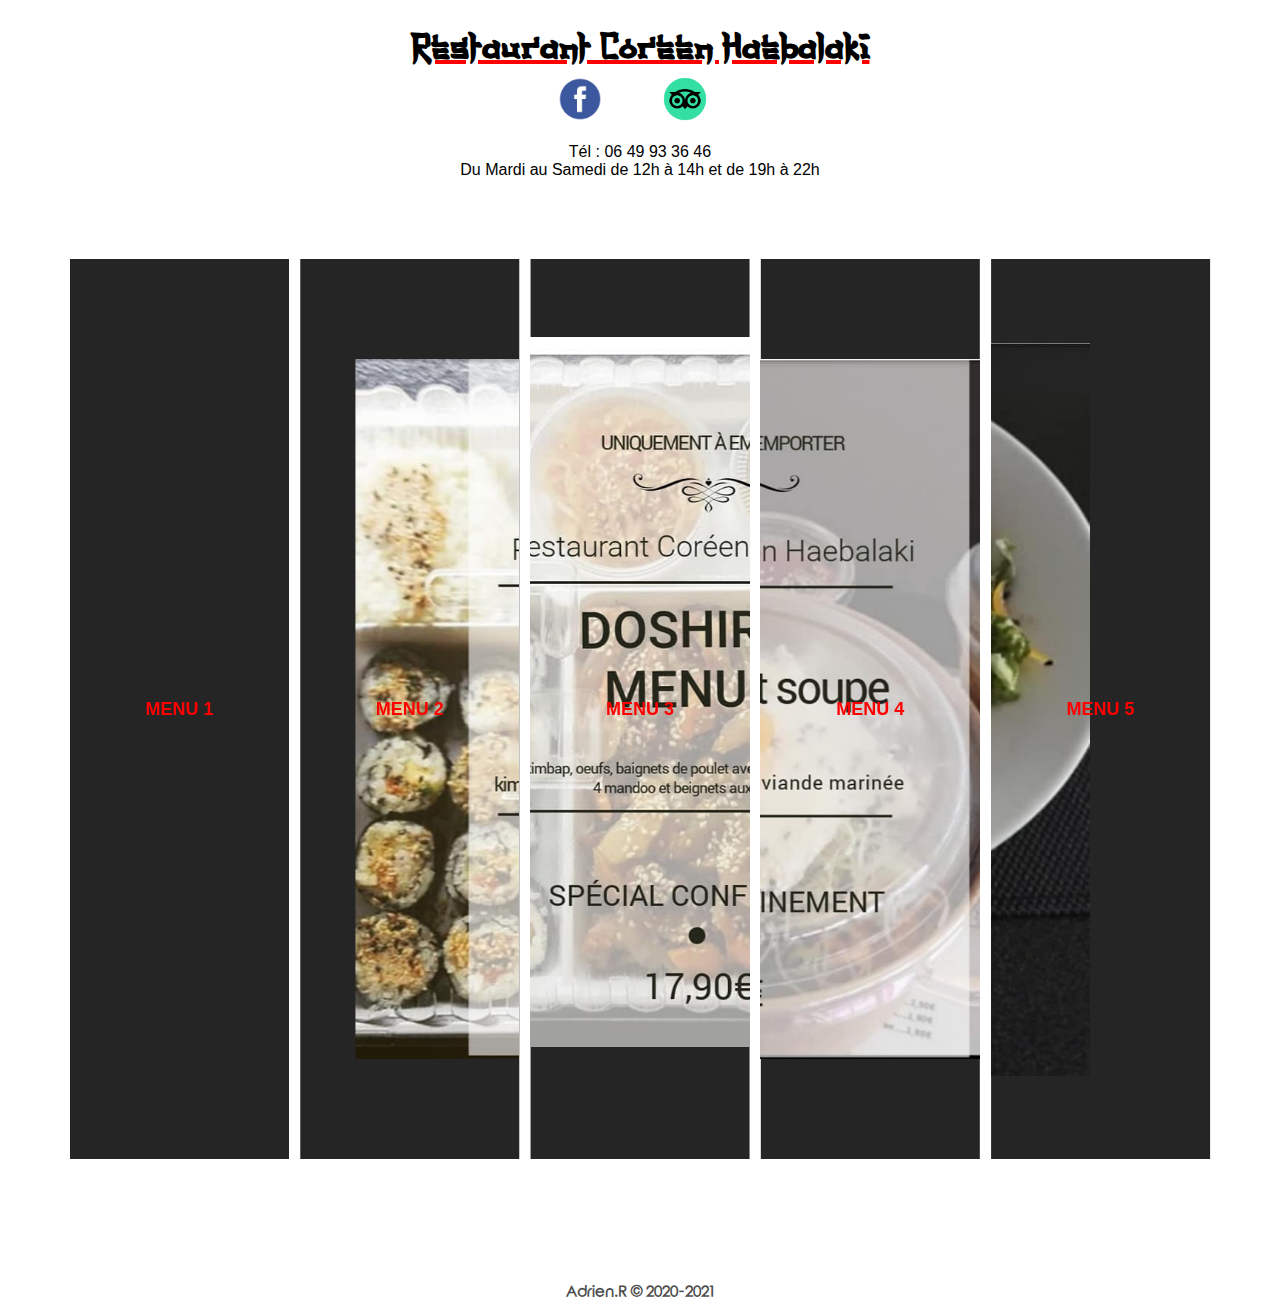
<file: index.html>
<!DOCTYPE html>
<html lang="fr">
    <head>
		<meta charset="utf-8" />
		<meta name="viewport" content="width=device-width, initial-scale=1.0">
		<meta name="robots" content="all">
		<link rel="shortcut icon" type="image" href="image/favicon.png"/>
		<link rel="stylesheet" href="style.css" />
        <title>Haebalaki</title>
    </head>

    <body>
		<header>
			<div>
				<h1 id="police">Restaurant Coreen Haebalaki</h1>
			</div>
			<div class="logo">
				<a href="https://www.facebook.com/pages/category/Korean-Restaurant/Haebalaki-555448681325629/" class="petite">
					<img class="petite" src="image/logof.png">
				</a>
				<a href="https://www.tripadvisor.fr/Restaurant_Review-g196638-d14987967-Reviews-Haebalaki-Tourcoing_Nord_Hauts_de_France.html">
					<img class="petite1" src="image/logot.png">
				</a>
			</div>
			<div class="info">
				<p class="phone">Tél : 06 49 93 36 46</p>
				<p class="journee">Du Mardi au Samedi de 12h à 14h et de 19h à 22h</p>
			</div>
		</header>
	   <main>
		<div class="cont s--inactive">
			<!-- cont inner start -->
			<div class="cont__inner">
			  <!-- el start -->
			  <div class="el">
				<div class="el__overflow">
				  <div class="el__inner">
					<div class="el__bg"></div>
					<div class="el__preview-cont">
					  <h2 class="el__heading">Menu 1</h2>
					</div>
					<div class="el__content">
					  <div class="el__text"></div>
					  <div class="el__close-btn"></div>
					</div>
				  </div>
				</div>
				<div class="el__index">
				  <div class="el__index-back">1</div>
				  <div class="el__index-front">
					<div class="el__index-overlay" data-index="1">1</div>
				  </div>
				</div>
			  </div>
			  <!-- el end -->
			  <!-- el start -->
			  <div class="el">
				<div class="el__overflow">
				  <div class="el__inner">
					<div class="el__bg"></div>
					<div class="el__preview-cont">
					  <h2 class="el__heading">Menu 2</h2>
					</div>
					<div class="el__content">
					  <div class="el__text"></div>
					  <div class="el__close-btn"></div>
					</div>
				  </div>
				</div>
				<div class="el__index">
				  <div class="el__index-back">2</div>
				  <div class="el__index-front">
					<div class="el__index-overlay" data-index="2">2</div>
				  </div>
				</div>
			  </div>
			  <!-- el end -->
			  <!-- el start -->
			  <div class="el">
				<div class="el__overflow">
				  <div class="el__inner">
					<div class="el__bg"></div>
					<div class="el__preview-cont">
					  <h2 class="el__heading">Menu 3</h2>
					</div>
					<div class="el__content">
					  <div class="el__text"></div>
					  <div class="el__close-btn"></div>
					</div>
				  </div>
				</div>
				<div class="el__index">
				  <div class="el__index-back">3</div>
				  <div class="el__index-front">
					<div class="el__index-overlay" data-index="3">3</div>
				  </div>
				</div>
			  </div>
			  <!-- el end -->
			  <!-- el start -->
			  <div class="el">
				<div class="el__overflow">
				  <div class="el__inner">
					<div class="el__bg"></div>
					<div class="el__preview-cont">
					  <h2 class="el__heading" id="b4">Menu 4</h2>
					</div>
					<div class="el__content">
					  <div class="el__text"></div>
					  <div class="el__close-btn"></div>
					</div>
				  </div>
				</div>
				<div class="el__index">
				  <div class="el__index-back">4</div>
				  <div class="el__index-front">
					<div class="el__index-overlay" data-index="4">4</div>
				  </div>
				</div>
			  </div>
			  <!-- el end -->
			  <!-- el start -->
			  <div class="el">
				<div class="el__overflow">
				  <div class="el__inner">
					<div class="el__bg"></div>
					<div class="el__preview-cont">
					  <h2 class="el__heading">Menu 5</h2>
					</div>
					<div class="el__content">
					  <div class="el__text"></div>
					  <div class="el__close-btn"></div>
					</div>
				  </div>
				</div>
				<div class="el__index">
				  <div class="el__index-back">5</div>
				  <div class="el__index-front">
					<div class="el__index-overlay" data-index="5">5</div>
				  </div>
				</div>
			  </div>
			  <!-- el end -->
			</div>
			<!-- cont inner end -->
		  </div>
		</main>
	   <footer>
			<h3>Adrien.R © 2020-2021</h3>
	   </footer>
	   <script src="js/index.js" async></script>
	   <script src="js/autoplay.js" async></script>
    </body>
</html>
</file>
<file: style.css>
@font-face {
    font-family: "aAnnyeongHaseyo";
    src: url("./fonts/aAnnyeongHaseyo.eot"); /* IE9 Compat Modes */
    src: url("./fonts/aAnnyeongHaseyo.eot?#iefix") format("embedded-opentype"), /* IE6-IE8 */
      url("./fonts/aAnnyeongHaseyo.otf") format("opentype"), /* Open Type Font */
      url("./fonts/aAnnyeongHaseyo.svg") format("svg"), /* Legacy iOS */
      url("./fonts/aAnnyeongHaseyo.ttf") format("truetype"), /* Safari, Android, iOS */
      url("./fonts/aAnnyeongHaseyo.woff") format("woff"), /* Modern Browsers */
      url("./fonts/aAnnyeongHaseyo.woff2") format("woff2"); /* Modern Browsers */
    font-weight: normal;
    font-style: normal;
  }

@font-face {
font-family: "RoundedElegance-Regular";
src: url("./fonts/RoundedElegance.eot"); /* IE9 Compat Modes */
src: url("./fonts/RoundedElegance.eot?#iefix") format("embedded-opentype"), /* IE6-IE8 */
    url("./fonts/RoundedElegance.otf") format("opentype"), /* Open Type Font */
    url("./fonts/RoundedElegance.svg") format("svg"), /* Legacy iOS */
    url("./fonts/RoundedElegance.ttf") format("truetype"), /* Safari, Android, iOS */
    url("./fonts/RoundedElegance.woff") format("woff"), /* Modern Browsers */
    url("./fonts/RoundedElegance.woff2") format("woff2"); /* Modern Browsers */
font-weight: normal;
font-style: normal;
}

.logo
{
    display: flex;
    justify-content: center;
    margin-top: 0px;
}

#police
{
    margin-top: 30px;
}

h1
{
    font-family: "aAnnyeongHaseyo";
    text-align: center;
    font-size: 40px;
    text-decoration: underline red;
}

.info
{
    text-align: center;
    margin-top: 10px;
}

.petite
{
    width: 50px;
    margin-right: 20px;
}

.petite1
{
    width: 80px;
    margin-left: 20px;
    margin-top: -5px;

}

*, *:before, *:after {
    margin: 0;
    padding: 0;
}
body {
    background: white;
    font-family: 'Open Sans', Helvetica, Arial, sans-serif;
}
.cont {
    position: relative;
    overflow: hidden;
    height: 100vh;
    padding: 80px 70px;
    margin-bottom: 5vh;
}
.cont__inner {
    position: relative;
    height: 100%;
    display: flex;
    justify-content: center;
}
.cont__inner:hover .el__bg:after {
    opacity: 1;
}
.el {
    position: absolute;
    left: 0;
    top: 0;
    width: 19.2%;
    height: 100%;
    background: #252525;
    transition: transform 0.6s 0.7s, width 0.7s, opacity 0.6s 0.7s, z-index 0s 1.3s;
    will-change: transform, width, opacity;
}
.el:not(.s--active) {
    cursor: pointer;
}
.el__overflow {
    overflow: hidden;
    position: relative;
    height: 100%;
}
.el__inner {
    overflow: hidden;
    position: relative;
    height: 100%;
    transition: transform 1s;
}
.cont.s--inactive .el__inner {
    transform: translate3d(0, 100%, 0);
}
.el__bg {
    position: relative;
    width: calc(100vw - 140px);
    height: 100%;
    transition: transform 0.6s 0.7s;
    will-change: transform;
}
.el__bg:before {
    content: "";
    position: absolute;
    left: 0;
    top: -5%;
    width: 700px;
    height: 110%;
    background-size: contain;
    background-repeat: no-repeat;
    background-position: center center;
    transition: transform 1s;
    transform: translate3d(0, 0, 0) scale(1);
}
.cont.s--inactive .el__bg:before {
    transform: translate3d(0, -100%, 0) scale(1.2);
}
.el.s--active .el__bg:before {
    transition: transform 0.8s;
}
.el__bg:after {
    content: "";
    z-index: 1;
    position: absolute;
    left: 0;
    top: 0;
    width: 100%;
    height: 100%;
    background: rgba(0, 0, 0, 0.5);
    opacity: 0;
    transition: opacity 1s;
}
.cont.s--el-active .el__bg:after {
    transition: opacity 0.5s 1.4s;
}
.el__preview-cont {
    z-index: 2;
    display: flex;
    justify-content: center;
    align-items: center;
    position: absolute;
    left: 0;
    top: 0;
    width: 100%;
    height: 100%;
    transition: all 0.3s 1.2s;
}
.cont.s--inactive .el__preview-cont {
    opacity: 0;
    transform: translateY(10px);
}
.cont.s--el-active .el__preview-cont {
    opacity: 0;
    transform: translateY(30px);
    transition: all 0.5s;
}
.el__heading {
    color: rgb(255, 0, 0);
    text-transform: uppercase;
    font-size: 18px;
}

.el__content {
    z-index: -1;
    position: absolute;
    left: 0;
    top: 0;
    width: 100%;
    height: 100%;
    padding: 30px;
    opacity: 0;
    pointer-events: none;
    transition: all 0.1s;
}
.el.s--active .el__content {
    z-index: 2;
    opacity: 1;
    pointer-events: auto;
    transition: all 0.5s 1.4s;
}
.el__text {
    text-transform: uppercase;
    text-align: center;
    font-size: 40px;
    color: rgb(255, 0, 0);
    width: 300px;
    margin: auto;
}
.el__close-btn {
    z-index: -1;
    position: relative;
    width: 60px;
    height: 60px;
    opacity: 0;
    pointer-events: none;
    transition: all 0s 0.45s;
    cursor: pointer;
}
.el.s--active .el__close-btn {
    z-index: 5;
    opacity: 1;
    pointer-events: auto;
    transition: all 0s 1.4s;
}
.el__close-btn:before, .el__close-btn:after {
    content: "";
    position: absolute;
    left: 0;
    top: 50%;
    width: 100%;
    height: 8px;
    margin-top: -4px;
    background: rgb(255, 0, 0);
    opacity: 0;
    transition: opacity 0s;
}
.el.s--active .el__close-btn:before, .el.s--active .el__close-btn:after {
    opacity: 1;
}
.el__close-btn:before {
    transform: rotate(45deg) translateX(100%);
}
.el.s--active .el__close-btn:before {
    transition: all 0.3s 1.4s cubic-bezier(0.72, 0.09, 0.32, 1.57);
    transform: rotate(45deg) translateX(0);
}
.el__close-btn:after {
    transform: rotate(-45deg) translateX(100%);
}
.el.s--active .el__close-btn:after {
    transition: all 0.3s 1.55s cubic-bezier(0.72, 0.09, 0.32, 1.57);
    transform: rotate(-45deg) translateX(0);
}
.el__index {
    overflow: hidden;
    position: absolute;
    left: 0;
    bottom: -80px;
    width: 100%;
    height: 100%;
    min-height: 250px;
    text-align: center;
    font-size: 15vw;
    line-height: 0.85;
    font-weight: bold;
    transition: transform 0.5s, opacity 0.3s 1.4s;
    transform: translate3d(0, 1vw, 0);
}
.el:hover .el__index {
    transform: translate3d(0, 0, 0);
}
.cont.s--el-active .el__index {
    transition: transform 0.5s, opacity 0.3s;
    opacity: 0;
}
.el__index-back, .el__index-front {
    position: absolute;
    left: 0;
    bottom: 0;
    width: 100%;
}
.el__index-back {
    color: #ffffff;
    opacity: 0;
    transition: opacity 0.25s 0.25s;
}
.el:hover .el__index-back {
    transition: opacity 0.25s;
    opacity: 1;
}
.el__index-overlay {
    overflow: hidden;
    position: relative;
    transform: translate3d(0, 100%, 0);
    transition: transform 0.5s 0.1s;
    color: transparent;
}
.el__index-overlay:before {
    content: attr(data-index);
    position: absolute;
    left: 0;
    bottom: 0;
    width: 100%;
    height: 100%;
    color: rgb(212, 22, 22);
    transform: translate3d(0, -100%, 0);
    transition: transform 0.5s 0.1s;
}
.el:hover .el__index-overlay {
    transform: translate3d(0, 0, 0);
}
.el:hover .el__index-overlay:before {
    transform: translate3d(0, 0, 0);
}
.el:nth-child(1) {
    transform: translate3d(0%, 0, 0);
    transform-origin: 50% 50%;
}
.cont.s--el-active .el:nth-child(1):not(.s--active) {
    transform: scale(0.5) translate3d(0%, 0, 0);
    opacity: 0;
    transition: transform 0.95s, opacity 0.95s;
}
.el:nth-child(1) .el__inner {
    transition-delay: 0s;
}
.el:nth-child(1) .el__bg {
    transform: translate3d(0%, 0, 0);
}
.el:nth-child(1) .el__bg:before {
    transition-delay: 0s;
    background-image: url("image/1.jpg");
    margin-left: 24%;
}
.el:nth-child(2) {
    transform: translate3d(105.2083333333%, 0, 0);
    transform-origin: 155.2083333333% 50%;
}
.cont.s--el-active .el:nth-child(2):not(.s--active) {
    transform: scale(0.5) translate3d(105.2083333333%, 0, 0);
    opacity: 0;
    transition: transform 0.95s, opacity 0.95s;
}
.el:nth-child(2) .el__inner {
    transition-delay: 0.1s;
}
.el:nth-child(2) .el__bg {
    transform: translate3d(-19.2%, 0, 0);
}
.el:nth-child(2) .el__bg:before {
    transition-delay: 0.1s;
    background-image: url("image/2.jpg");
    margin-left: 24%;
}
.el:nth-child(3) {
    transform: translate3d(210.4166666667%, 0, 0);
    transform-origin: 26.4166666667% 50%;
}
.cont.s--el-active .el:nth-child(3):not(.s--active) {
    transform: scale(0.5) translate3d(210.4166666667%, 0, 0);
    opacity: 0;
    transition: transform 0.95s, opacity 0.95s;
}
.el:nth-child(3) .el__inner {
    transition-delay: 0.2s;
}
.el:nth-child(3) .el__bg {
    transform: translate3d(-38.4%, 0, 0);
}
.el:nth-child(3) .el__bg:before {
    transition-delay: 0.2s;
    background-image: url("image/3.jpg");
    margin-left: 24%;
    margin-top: -17px;
}
.el:nth-child(4) {
    transform: translate3d(315.625%, 0, 0);
    transform-origin: 365.625% 50%;
}
.cont.s--el-active .el:nth-child(4):not(.s--active) {
    transform: scale(0.5) translate3d(315.625%, 0, 0);
    opacity: 0;
    transition: transform 0.95s, opacity 0.95s;
}
.el:nth-child(4) .el__inner {
    transition-delay: 0.3s;
}
.el:nth-child(4) .el__bg {
    transform: translate3d(-57.6%, 0, 0);
}
.el:nth-child(4) .el__bg:before {
    transition-delay: 0.3s;
    background-image: url("image/4.jpg");
    margin-left: 24%;
}
.el:nth-child(5) {
    transform: translate3d(420.8333333333%, 0, 0);
    transform-origin: 470.8333333333% 50%;
}
.cont.s--el-active .el:nth-child(5):not(.s--active) {
    transform: scale(0.5) translate3d(420.8333333333%, 0, 0);
    opacity: 0;
    transition: transform 0.95s, opacity 0.95s;
}
.el:nth-child(5) .el__inner {
    transition-delay: 0.4s;
}
.el:nth-child(5) .el__bg {
    transform: translate3d(-76.8%, 0, 0);
}
.el:nth-child(5) .el__bg:before {
    transition-delay: 0.4s;
    background-image: url("image/5.jpg");
    margin-left: 24%;
}
.el:hover .el__bg:after {
    opacity: 0;
}
.el.s--active {
    z-index: 1;
    width: 100%;
    transform: translate3d(0, 0, 0);
    transition: transform 0.6s, width 0.7s 0.7s, z-index 0s;
}
.el.s--active .el__bg {
    transform: translate3d(0, 0, 0);
    transition: transform 0.6s;
}
.el.s--active .el__bg:before {
    transition-delay: 0.6s;
    transform: scale(1.1);
}

h3
{
    color: rgb(0, 0, 0);
    font-size: 15px;
    font-family: "RoundedElegance-Regular";
    text-align: center;
    opacity: 0.7;
}


/* Version telephone --------------------------------------------------------------------------*/

@media all and (max-width: 770px)
{

    h1
    {
        font-family: "aAnnyeongHaseyo";
        text-align: center;
        font-size: 25px;
        text-decoration: underline red;
    }

    p
    {
        font-size: 12px;
    }

    .petite
    {
        width: 30px;
        margin-right: 20px;
    }

    .petite1
    {
        width: 50px;
        margin-left: 20px;
        margin-top: -5px;
    }

    .cont {
        position: relative;
        overflow: hidden;
        height: 40vh;
        padding: 80px 70px;
        margin-bottom: 5vh;
    }

    .cont__inner {
        height: 100%;
        display: flex;
        justify-content: center;
    }

    .el:nth-child(1) .el__bg:before {
        transition-delay: 0s;
        background-image: url("image/1.jpg");
        width: 170px;
    }

    .el:nth-child(2) .el__bg:before {
        transition-delay: 0.1s;
        background-image: url("image/2.jpg");
        width: 170px;
    }

    .el:nth-child(3) .el__bg:before {
        transition-delay: 0.2s;
        background-image: url("image/3.jpg");
        width: 170px;
        margin-top: 0px;
    }

    .el:nth-child(4) .el__bg:before {
        transition-delay: 0.3s;
        background-image: url("image/4.jpg");
        width: 170px;
    }

    .el:nth-child(5) .el__bg:before {
        transition-delay: 0.4s;
        background-image: url("image/5.jpg");
        width: 170px;
    }

    h2 {
        display: none;
        visibility: hidden;
    }

    .el__close-btn:before, .el__close-btn:after {
        content: "";
        position: absolute;
        left: -10px;
        top: 10%;
        width: 20px;
        height: 3px;
        margin-top: -14px;
        background: rgb(255, 0, 0);
        opacity: 0;
        transition: opacity 0s;
    }
 }
</file>
